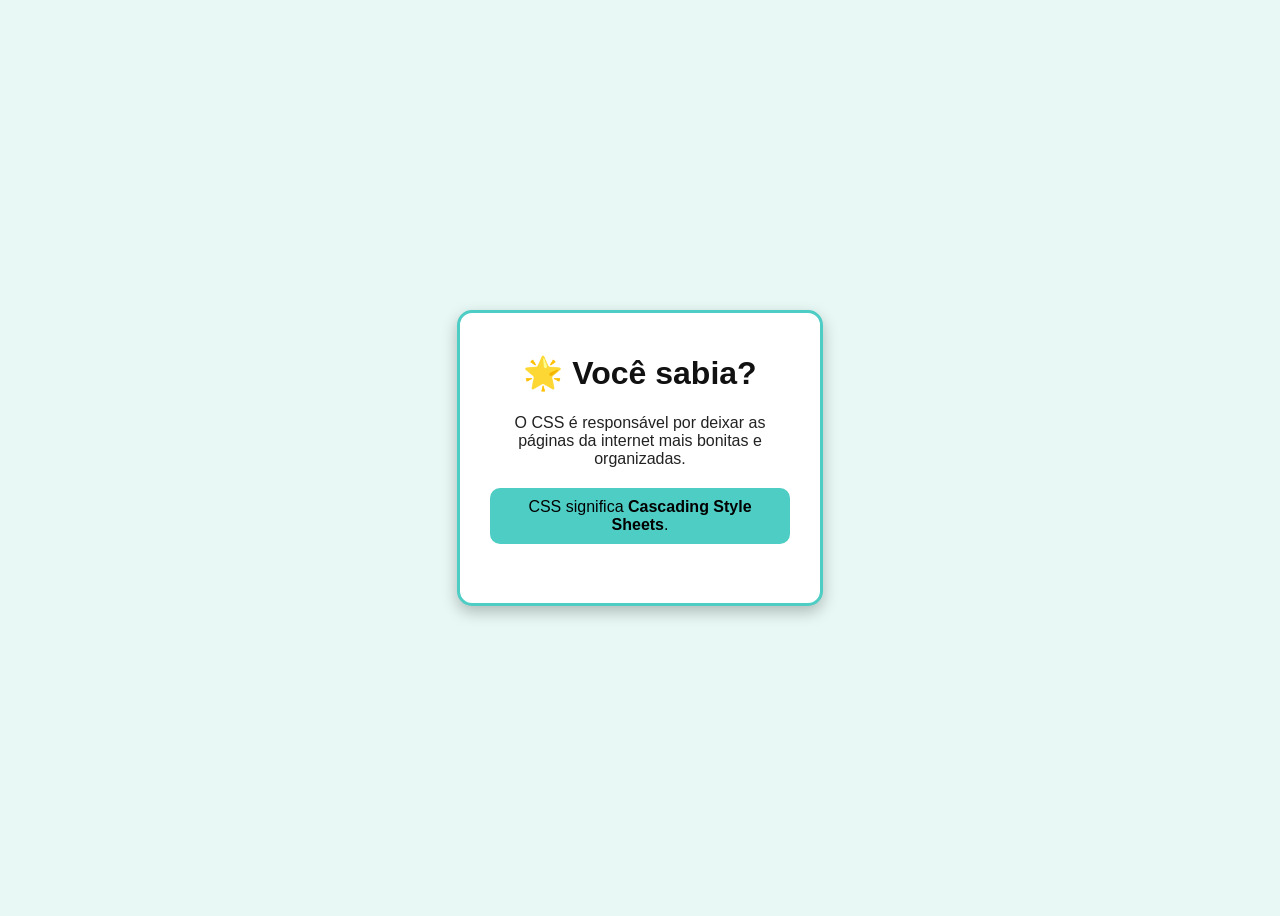
<file: index.html>
<!DOCTYPE html>
<html lang="pt-BR">
<head>
    <meta charset="UTF-8">
    <meta name="viewport" content="width=device-width, initial-scale=1.0">
    <title>Meu Flashcard</title>
    <link rel="stylesheet" href="style.css">
</head>

<body>

    <div class="cartao">
        <h1>🌟 Você sabia?</h1>

        <p>
            O CSS é responsável por deixar as páginas da internet
            mais bonitas e organizadas.
        </p>

        <div class="resposta">
            CSS significa <strong>Cascading Style Sheets</strong>.
        </div>
    </div>

</body>
</html>
</file>
<file: style.css>
body {
    font-family: Arial, sans-serif;
    background-color: #e8f8f5;
    display: flex;
    justify-content: center;
    align-items: center;
    height: 100vh;
}

.cartao {
    background-color: white;
    width: 300px;
    height: 250px;
    padding: 20px 30px;
    border-radius: 15px;
    border: 3px solid #4ecdc4;
    box-shadow: 0 6px 15px rgba(0, 0, 0, 0.25);
    text-align: center;
}

.cartao h1 {
    color: #111111;
}

.cartao p {
    color: #222222;
}

.resposta {
    margin-top: 20px;
    padding: 10px;
    background-color: #4ecdc4;
    color: black;
    border-radius: 10px;
}
</file>
<file: Meu-flashcardTrue/style.css>
body {
    font-family: Arial, sans-serif;
    background-color: #e8f8f5;
    display: flex;
    justify-content: center;
    align-items: center;
    height: 100vh;
}

.cartao {
    background-color: white;
    width: 300px;
    height: 250px;
    padding: 20px 30px;
    border-radius: 15px;
    border: 3px solid #4ecdc4;
    box-shadow: 0 6px 15px rgba(0, 0, 0, 0.25);
    text-align: center;
}

.cartao h1 {
    color: #111111;
}

.cartao p {
    color: #222222;
}

.resposta {
    margin-top: 20px;
    padding: 10px;
    background-color: #4ecdc4;
    color: black;
    border-radius: 10px;
}
</file>
